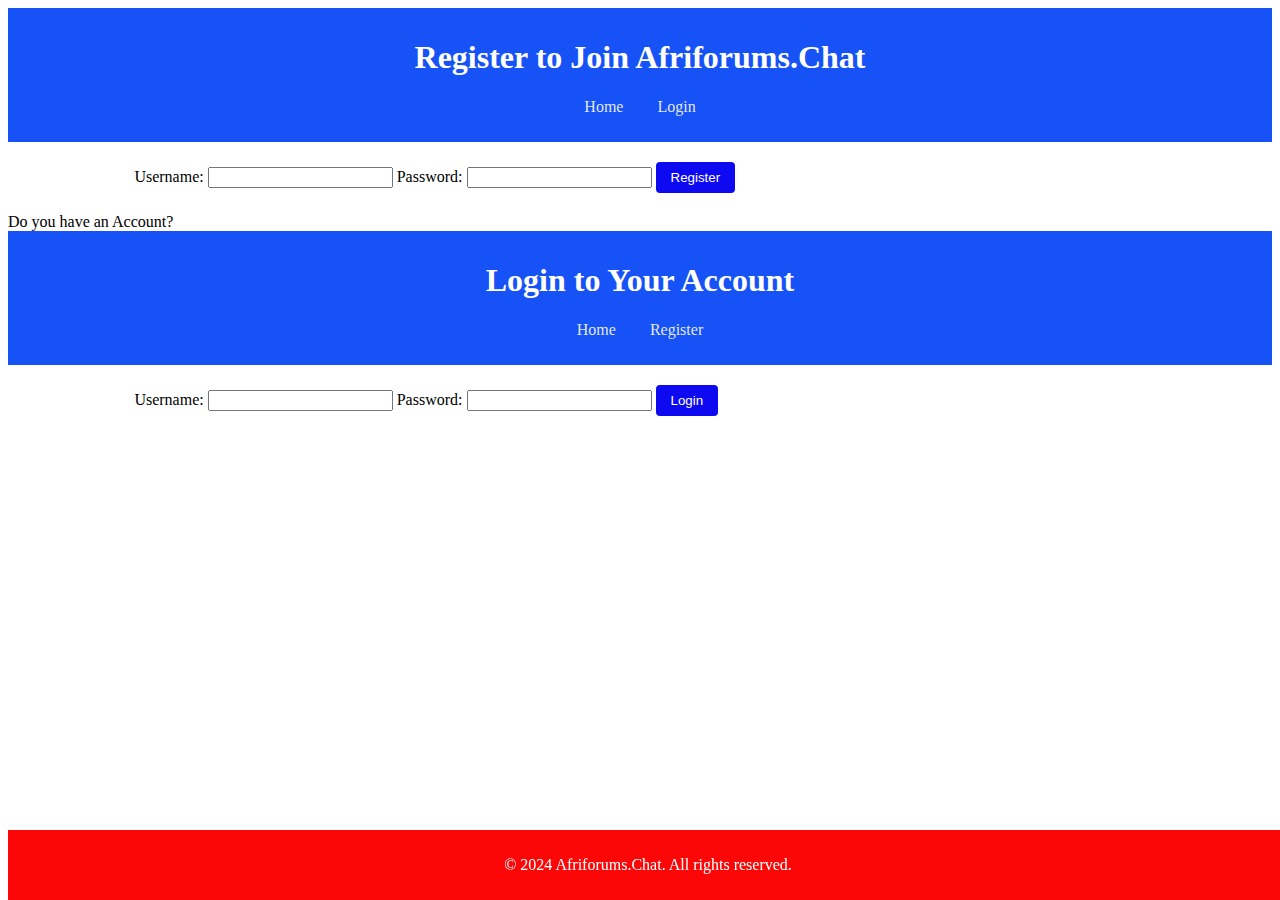
<file: register.html>
<!DOCTYPE html>
<html lang="en">
<head>
    <meta charset="UTF-8">
    <meta name="viewport" content="width=device-width, initial-scale=1.0">
    <title>Register</title>
    <link rel="stylesheet" href="styles.css">
</head>
<body>
    <header>
        <h1>Register to Join Afriforums.Chat</h1>
        <nav>
            <ul>
                <li><a href="index.html">Home</a></li>
                <li><a href="login.html">Login</a></li>
            </ul>
        </nav>
    </header>

    <div class="container">
        <form onsubmit="registerUser(event)">
            <label for="username">Username:</label>
            <input type="text" id="username" required>
            <label for="password">Password:</label>
            <input type="password" id="password" required>
            <button type="submit">Register</button>
        </form>
    </div>

    <footer>
        <p>&copy; 2024 Afriforums.Chat. All rights reserved.</p>
    </footer>

    <script>
        function registerUser(event) {
            event.preventDefault();
            const username = document.getElementById('username').value;
            const password = document.getElementById('password').value;

            // Here you'd send the data to a backend server
            console.log("User registered:", username, password);
        }
    </script>
</body>
</html>

Do you have an Account?

<!DOCTYPE html>
<html lang="en">
<head>
    <meta charset="UTF-8">
    <meta name="viewport" content="width=device-width, initial-scale=1.0">
    <title>Login</title>
    <link rel="stylesheet" href="styles.css">
</head>
<body>
    <header>
        <h1>Login to Your Account</h1>
        <nav>
            <ul>
                <li><a href="index.html">Home</a></li>
                <li><a href="register.html">Register</a></li>
            </ul>
        </nav>
    </header>

    <div class="container">
        <form onsubmit="loginUser(event)">
            <label for="username">Username:</label>
            <input type="text" id="username" required>
            <label for="password">Password:</label>
            <input type="password" id="password" required>
            <button type="submit">Login</button>
        </form>
    </div>

    <footer>
        <p>&copy; 2024 Afriforums.Chat. All rights reserved.</p>
    </footer>

    <script>
        function loginUser(event) {
            event.preventDefault();
            const username = document.getElementById('username').value;
            const password = document.getElementById('password').value;

            // Here you'd validate the user with a backend server
            console.log("User logged in:", username);
        }
    </script>
</body>
</html>
</file>
<file: styles.css>
CSS (styles.css)

body {
    font-family: Arial, sans-serif;
    margin: 0;
    padding: 0;
    background-color: #f4f4f4;
}

header {
    background-color: #0848f6f1;
    color: white;
    padding: 10px 0;
    text-align: center;
}

header nav ul {
    list-style: none;
    padding: 0;
}

header nav ul li {
    display: inline;
    margin: 0 15px;
}

header nav ul li a {
    color: rgba(240, 243, 240, 0.958);
    text-decoration: none;
}

.container {
    margin: 20px auto;
    width: 80%;
}

.posts-section {
    background-color: #06d0fdfa;
    padding: 20px;
    box-shadow: 0 0 10px rgba(35, 6, 255, 0.958);
}

.post {
    margin-bottom: 30px;
    padding: 15px;
    border-bottom: 1px solid #ddd;
}

.post-header h3 {
    margin: 0;
    font-size: 2.5em;
    font-synthesis-style: ;
    box-decoration-break: clone;
    color: #0bff03;
    border-radius: 100px;
    color: #02179f;

}

.post-header p {
    margin: 5px 0;
    font-size: 0.9em;
    color: #31029f;
    font-style: normal;
    text-decoration: solid;
    font: xx-large;
}

.post-content {
    font-size: 1em;
    margin: 10px 0;
}

button {
    padding: 8px 15px;
    margin-right: 10px;
    cursor: pointer;
    background-color: #0d09f1;
    color: white;
    border: none;
    border-radius: 4px;
}

button:hover {
    background-color: #0303ba;
    color: #02179f;
}

.comments {
    margin-top: 15px;
    padding: 10px;
    background-color: #f1f1f1;
}

footer {
    background-color: #fb0707f6;
    color: white;
    text-align: center;
    padding: 10px 0;
    position: fixed;
    bottom: 0;
    width: 100%;
}
</file>
